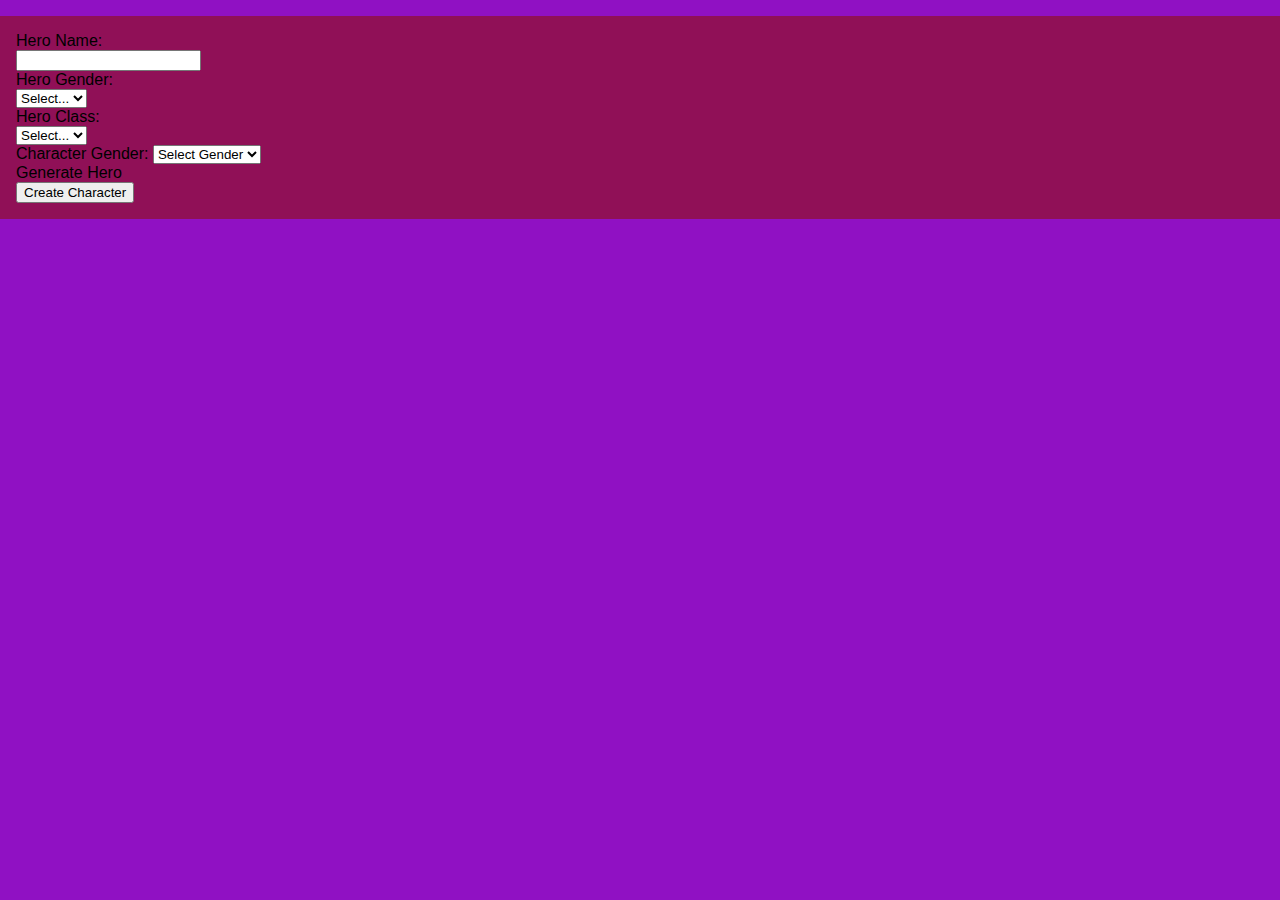
<file: week-2/index.html>
<!DOCTYPE html>
<html>
  <head>
    <!--
    Pragmatic JavaScript
    Chapter 1
    Programming Assignment

    Author: Leah Thames
    Date: 3/26/25
    Filename: index.html
  -->
    <title>Roleplay Character Generator</title>
    <link rel="stylesheet" type="text/css" href="styles.css" />
    <script src="script.js"></script>


  </head>
  <body>
    <div id="mainContainer">
      <form id="characterForm">
        <label for="heroName">Hero Name:</label><br />
        <input type="text" id="heroName" name="heroName" required /><br />
        <label for="heroGender">Hero Gender:</label><br />
        <select id="heroGender" name="heroGender" required>
          <option value="">Select...</option>
          <option value="male">Male</option>
          <option value="female">Female</option>
          <option value="other">Other</option></select>
          <br />
        <label for="heroClass">Hero Class:</label><br />
        <select id="heroClass" name="heroClass" required>
          <option value="">Select...</option>
          <option value="warrior">Warrior</option>
          <option value="mage">Mage</option>
          <option value="rogue">Rogue</option></select>
          <br />

          <div class="form-group">
            <label for="characterGender">Character Gender:</label>
            <select id="characterGender">
                <option value="">Select Gender</option>
                <option value="Male">Male</option>
          <option value = "female">Female</option>
          <option value = "other">Other</option>
            </select>
        </div
        <button id="generateHero">Generate Hero</button>
<div id="result">
</div>

<script>
  function createCharacter(characterGender) {
      // If no parameters are passed, get values from input fields

      if (!characterGender) characterGender = document.getElementById('characterClass').value;

      // Create character object
      const character = {

          class: characterGender,



          toString: function() {
              return `${this.class}`;
          }
      };
      // Display result
      const resultDiv = document.getElementById('result');
      resultDiv.innerHTML = `
          <h3>Character Created!</h3>

          <p><strong>Class:</strong> ${character.gender}</p>
      `;
      return character;
  }
</script>



        <button onclick="createCharacter()">Create Character</button>
      </form>

      <div id="characterOutput"></div>
    </div>

    <script src="script.js"></script>
  </body>
</html>
</file>
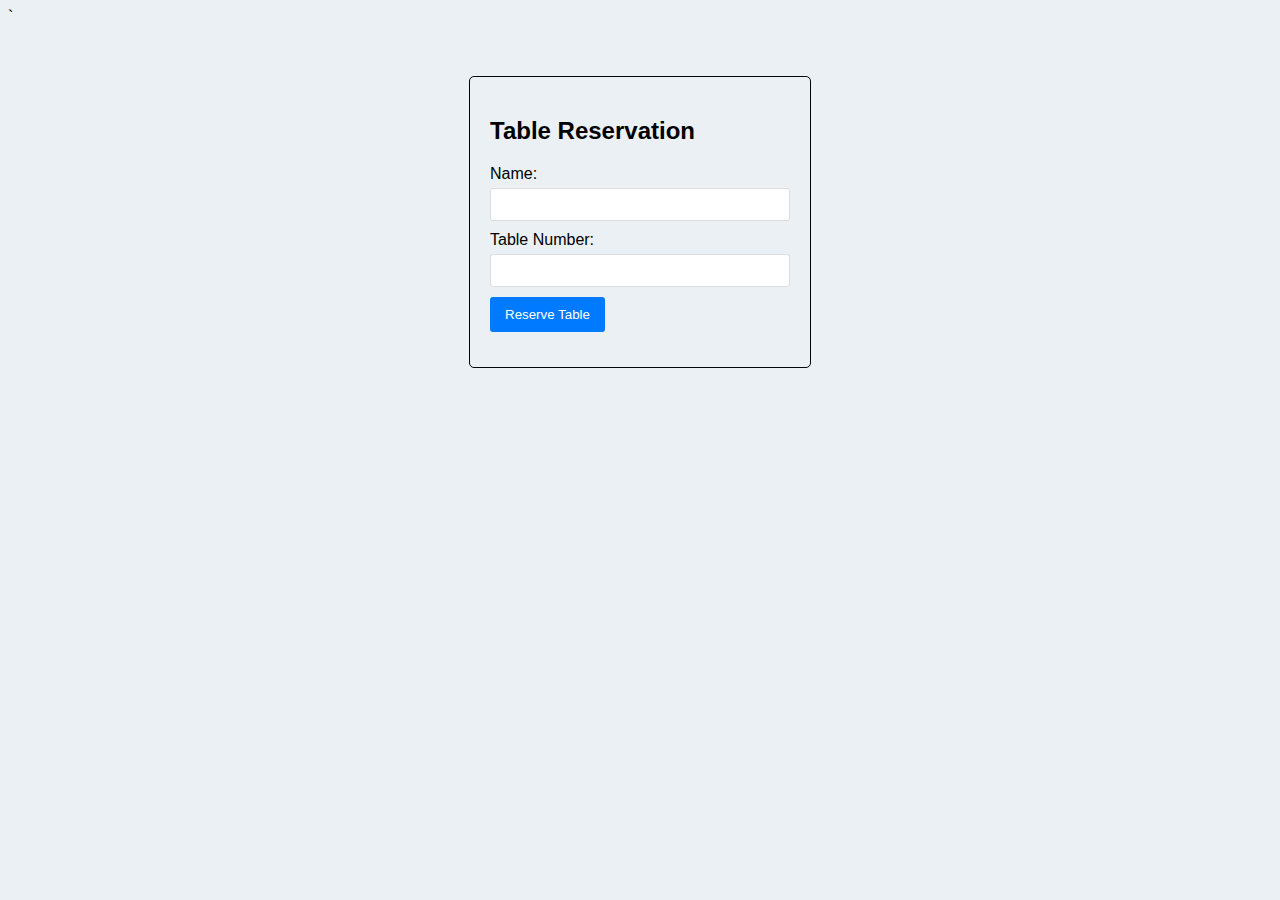
<file: week-5/restaurant-reservation/index.html>
<!DOCTYPE html>
<html>
  <head>
    <!--
      Pragmatic JavaScript
      Chapter 2
      Programming Assignment

      Author: Leah Thames
      Date: 4/16/25
      Filename: index.html
    -->`
    <title>Table Reservation</title>
    <link rel="stylesheet" type="text/css" href="styles.css" />

</head>
<body>
    <div class="container">
        <h2>Table Reservation</h2>
        <form id="reservationForm">
            <div>
                <label for="name">Name:</label>
                <input type="text" id="name" name="name" required>
            </div>
            <div>
                <label for="tableNumber">Table Number:</label>
                <input type="number" id="tableNumber" name="tableNumber" min="1" required>
            </div>
            <button type="submit">Reserve Table</button>
        </form>
        <div id="message"></div>
    </div>
    <script src="script.js"></script>

</body>
</html>
</file>
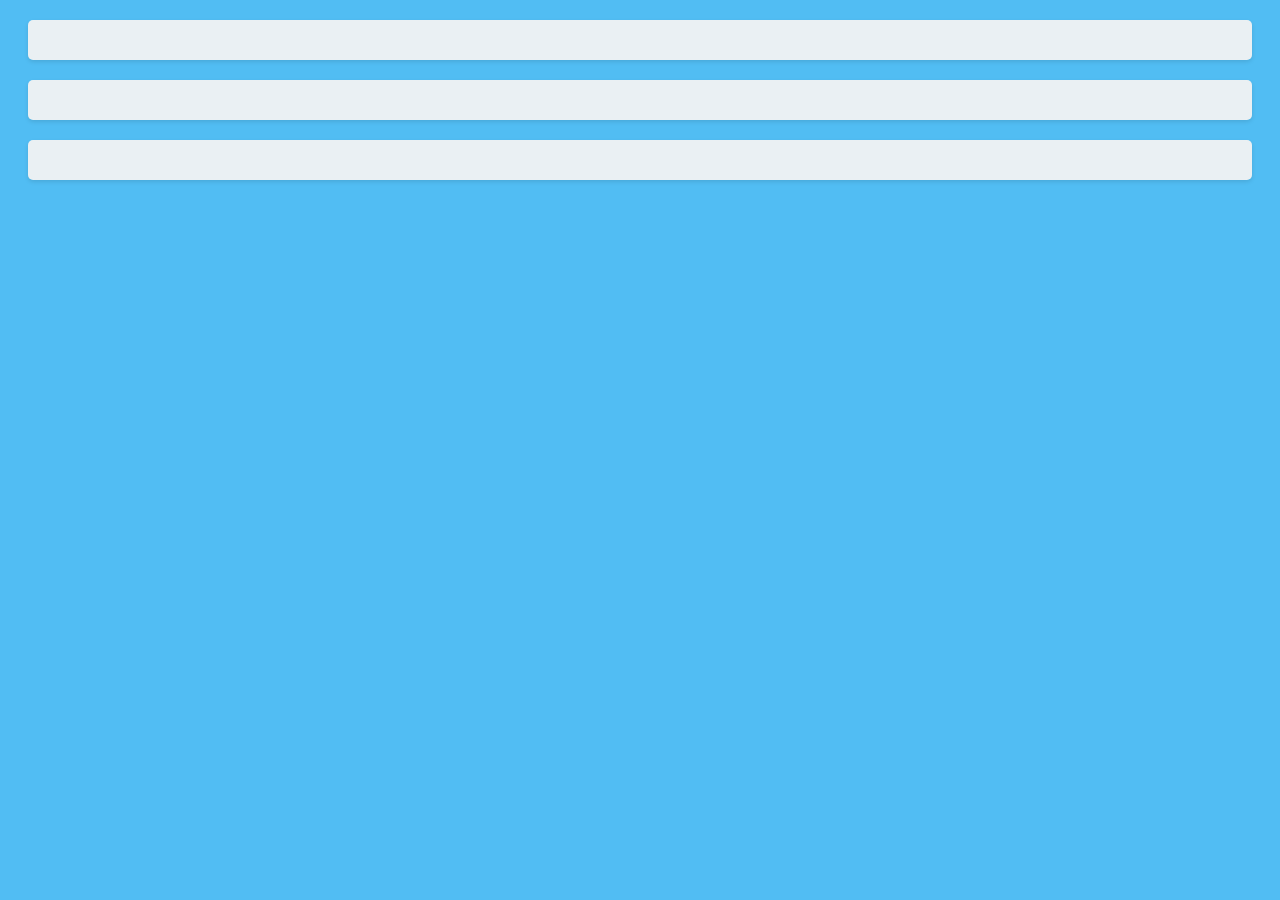
<file: week-7/chef-dashboard/index.html>
<!DOCTYPE html>
<html>
  <head>
  <!--
    Pragmatic JavaScript
    Chapter 3
    Programming Assignment

    Author: Leah Thames
    Date: 5/2/25
    Filename: index.html
  -->
    <title>Chef Dashboard</title>
    <link rel="stylesheet" type="text/css" href="styles.css" />
  </head>
  <body>
    <div id="error" hidden></div>
    <div id="chef1" class="chef-container"></div>
    <div id="chef2" class="chef-container"></div>
    <div id="chef3" class="chef-container"></div>
    <script src="script.js"></script>
  </body>
</html>
</file>
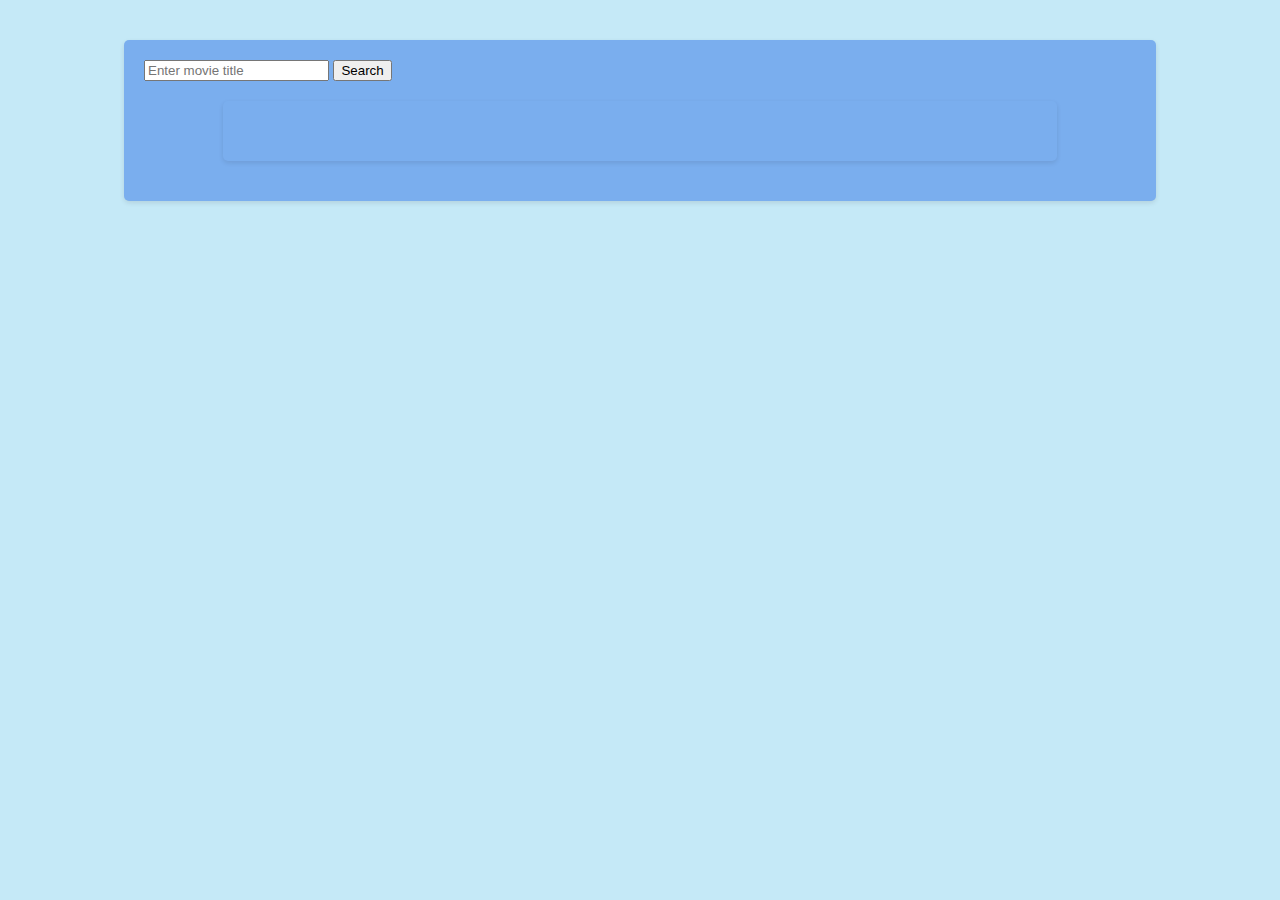
<file: week-8/movie-app/index.html>
<!DOCTYPE html>
<html>
  <head>
    <!--
      Pragmatic JavaScript
      Chapter 4
      Programming Assignment

      Author: Leah Thames
      Date: 5/12/25
      Filename: index.html
    -->
    <link rel="stylesheet" type="text/css" href="styles.css" />
  </head>
  <body>
    <div class="form-container">
      <form id="movie-form">
        <input type="text" id="title-input" placeholder="Enter movie title" />
        <button type="submit">Search</button>
      </form>
      <div id="movie-info">
        <h2 id="movie-title"></h2>
        <p id="movie-director"></p>
        <p id="movie-year"></p>
        <p id="movie-synopsis"></p>
      </div>
      <p id="error-message"></p>
    </div>
    <script src="script.js"></script>
  </body>
</html>
</file>
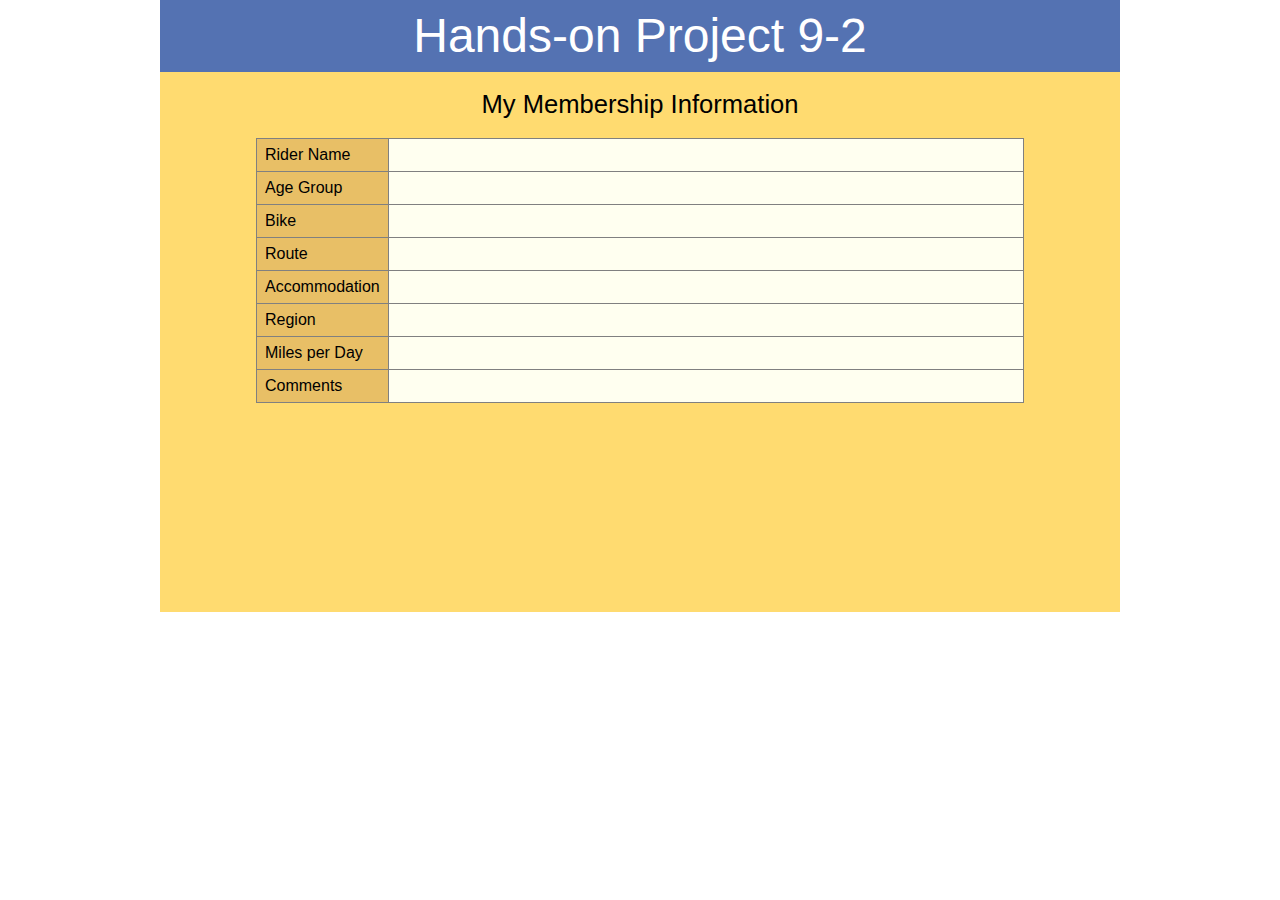
<file: week-3/project09-02b.html>
<!DOCTYPE html>
<html>
<head>
   <!--
      JavaScript 7th Edition
      Chapter 8
      Hands-on Project 9-2

      Author: Leah Thames
      Date:   4/5/25

      Filename: project09-02b.html
   -->
   <meta charset="utf-8" />
   <meta name="viewport" content="width=device-width,initial-scale=1.0">
   <title>Hands-on Project 9-2</title>
   <link rel="stylesheet" href="styles.css" />
</head>


<body>


   <header>
      <h1>
         Hands-on Project 9-2
      </h1>
   </header>
   <div form="showData">
   

   <section>
      <h1 id="h2b">My Membership Information</h1>

      <table id="order">
         <tr>
            <th>Rider Name</th>
            <td id="riderName"></td>
         </tr>
         <tr>
            <th>Age Group</th>
            <td id="ageGroup"></td>
         </tr>
         <tr>
            <th>Bike</th>
            <td id="bikeOption"></td>
         </tr>
         <tr>
            <th>Route</th>
            <td id="routeOption"></td>
         </tr>
         <tr>
            <th>Accommodation</th>
            <td id="accOption"></td>
         </tr>
         <tr>
            <th>Region</th>
            <td id="region"></td>
         </tr>
         <tr>
            <th>Miles per Day</th>
            <td id="miles"></td>
         </tr>
         <tr>
            <th>Comments</th>
            <td id="comments"></td>
         </tr>
      </table>
   </section>

   <script src="project09-02b.js"></script>



</body>
</html>
</file>
<file: week-2/styles.css>
/*
  Pragmatic JavaScript
  Chapter 1
  Programming Assignment

  Author: Leah Thames
  Date: 3/30/2021
  Filename:
*/

/* Your CSS goes here */

body {
  font-family: Arial, sans-serif;
  background-color: #9011c3;
  margin: 0;
  padding: 0;
}


.container {
  width: 80%;
  margin: 0 auto;
  display: flex;
  flex-wrap: wrap;
  justify-content: space-between;
}



/* Form Styles */
form {
  background-color: #901057;
  padding: 1em;
  margin: 1em 0;
  width: 100%;
}
</file>
<file: week-5/restaurant-reservation/styles.css>
/*
  Pragmatic JavaScript
  Chapter 2
  Programming Assignment

  Author: Leah Thames
  Date: 4/16/25
  Filename: styles.css
*/

/* Add your CSS styles here */
body {
  font-family: sans-serif;
  background-color: #eaf0f3;
}
.container {
  width: 300px;
  margin: 50px auto;
  padding: 20px;
  border: 1px solid #04060d;
  border-radius: 5px;
}
label {
  display: block;
  margin-bottom: 5px;
}
input[type="text"], input[type="number"] {
  width: 100%;
  padding: 8px;
  margin-bottom: 10px;
  border: 1px solid #ddd;
  border-radius: 3px;
  box-sizing: border-box;
}
button {
  padding: 10px 15px;
  background-color: #007bff;
  color: white;
  border: none;
  border-radius: 3px;
      cursor: pointer;
  }

  button:hover {
      background-color: #0056b3;
}
#message {
  margin-top: 15px;
  font-weight: bold;
}
.success {
  color: green;
}
.error {
  color: red;
}
</file>
<file: week-7/chef-dashboard/styles.css>
/*
  Pragmatic JavaScript
  Chapter 2
  Programming Assignment

  Author: Leah Thames
  Date: 4/16/25
  Filename: styles.css
*/

/* Add your CSS styles here */
body {
  font-family: sans-serif;
  background-color: #51bdf3;
}

div {
  background-color: #eaf0f3;
  padding: 20px;
  border-radius: 5px;
  box-shadow: 0 2px 4px rgba(0, 0, 0, 0.1);
  margin: 20px;
}


input[type="text"] {
  width: 100%;
  padding: 8px;
  margin-bottom: 10px;
  border: 1px solid #ddd;
  border-radius: 3px;
  box-sizing: border-box;
}
</file>
<file: week-8/movie-app/styles.css>
/*
  Pragmatic JavaScript
  Chapter 4
  Programming Assignment

  Author: Leah Thames
  Date: 5/12/25
  Filename: styles.css
*/

/* Add your styles here */

body {
  background-color: #c5e9f7;
  font-family: Arial, sans-serif;
  margin: 0;
  padding: 20px;
}

h1 {
  color: #eadfdf;
  text-align: center;
}
h2 {
  color: #555;
  text-align: center;
}

div {
  background-color: #7aaeee;
  border-radius: 5px;
  box-shadow: 0 2px 5px rgba(21, 2, 2, 0.1);
  margin: 20px auto;
  padding: 20px;
  width: 80%;
}
</file>
<file: week-3/styles.css>
/*  JavaScript 7th Edition
    Chapter 9
    Hands-on Project 9-2

    Filename: styles.css
*/

/* apply a natural box layout model to all elements */
* {
   -moz-box-sizing: border-box;
   -webkit-box-sizing: border-box;
   box-sizing: border-box;
}

/* reset rules */
html, body, div, span, applet, object, iframe,
h1, h2, h3, h4, h5, h6, p, blockquote, pre,
a, abbr, acronym, address, big, cite, code,
del, dfn, em, img, ins, kbd, q, s, samp,
small, strike, strong, sub, sup, tt, var,
b, u, i, center,
dl, dt, dd, ol, ul, li,
form, label, legend,
table, caption, tbody, tfoot, thead, tr, th, td,
article, aside, canvas, details, embed, 
figure, figcaption, footer, header, hgroup, 
menu, nav, output, ruby, section, summary,
time, mark, audio, video {
   margin: 0;
   padding: 0;
   border: 0;
   font-size: 100%;
   font: inherit;
   vertical-align: baseline;
}

/* HTML5 display-role reset for older browsers */
article, aside, details, figcaption, figure, 
footer, header, hgroup, menu, nav, section {
   display: block;
}

body {
   line-height: 1;
   width: 960px;
   background: white;
   margin: 0 auto;
   font-family: Verdana, Geneva, sans-serif; 
}

ol, ul {
   list-style: none;
}

/* page header */
header {
   background: #5472B2;
   width: 100%;
   color: #FFFFFF;
   font-size: 48px;
   text-align: center;
   line-height: 1.5em;
   margin-bottom: 0;
}



/*-------------------- Project Styles ------------------*/

section {
   background-color: #FFDB70;
   margin-top: 0;
   padding-bottom: 20px;
   user-select:none;
   height: 540px;
}

section h1 {
   font-size: 2.8em;
   text-align: center;
   margin: 0;
   padding: 20px 0;
}

section h1#h2b {
   font-size: 1.6em;
   text-align: center;
   margin: 0;
   padding: 20px 0;
}

#intro {
   font-size: 1em;
   width: 88%;
   margin: 0 auto 15px;
   border-bottom: 1px solid gray;
   padding-bottom: 8px;
   line-height: 1.3;
}

table#profile {
   width: 90%;
   font-size: 1em; 
   padding: 10px; 
   border-bottom: 1px solid gray;
   margin: 0 auto 20px;
}

table#profile col#firstCol {
   width: 160px;
}

table#profile input {
   font-size: 1em; 
   margin-right: 10px;
}

table#profile td {
   vertical-align: top; 
   height: 23px;
}

table#profile textarea {
   width: 90%; 
   height: 90px;
}

table#profile select {
   font-size: 0.9em; 
   width: 240px;
}

table#profile #submitButton {
   width: 150px; 
   letter-spacing: 3px; 
   background-color: rgb(193,193, 193);
}

table#order {
   width: 80%;
   margin: 0 auto;
   border-collapse: collapse;
   background-color: ivory;
}

table#order th {
   border: 1px solid gray;
   text-align: left;
   width: 110px;
   padding: 8px;
   background-color:rgba(232,191,102,1.00);
}

table#order td {
   border: 1px solid gray;
   padding: 8px;
   line-height: 1.4;
}
</file>
